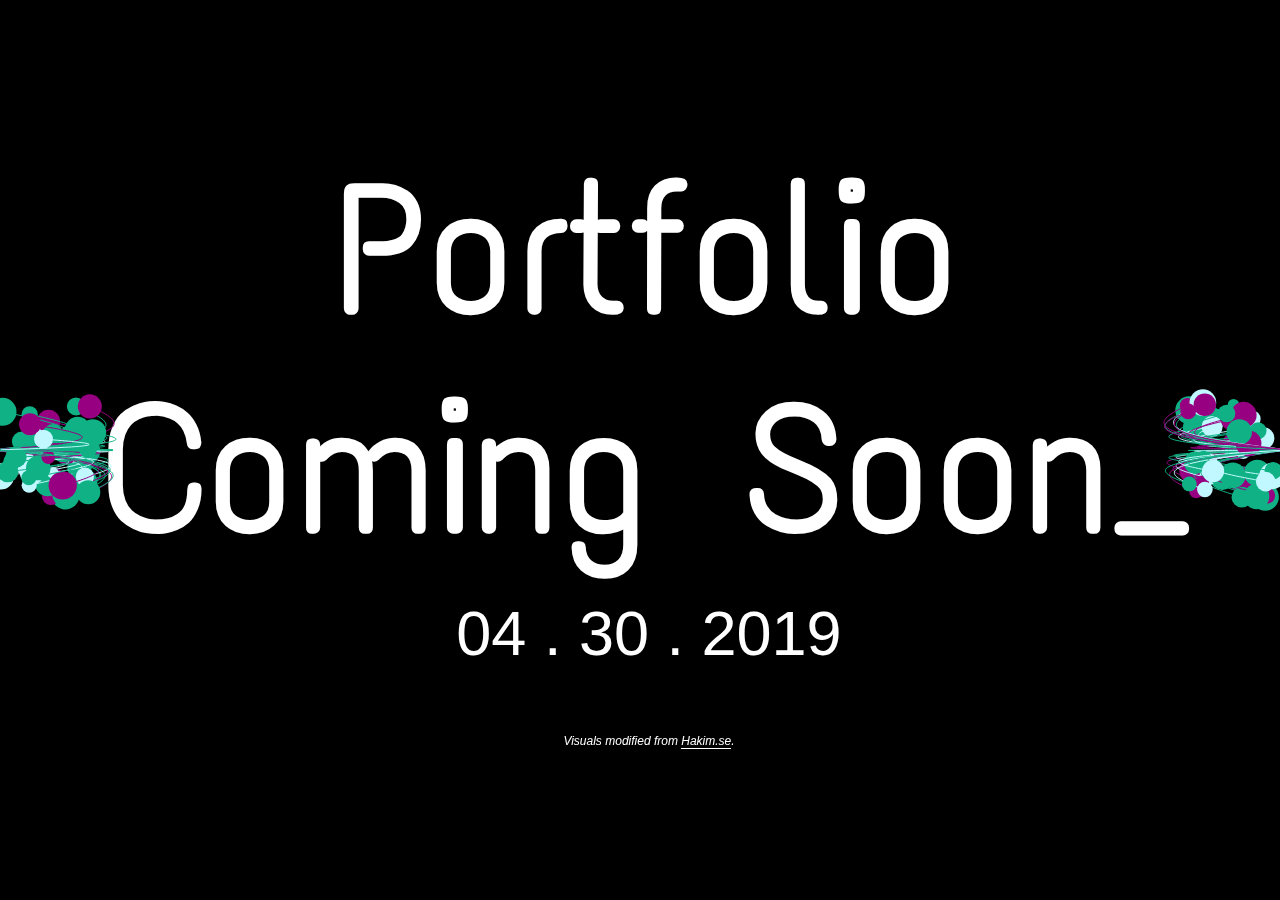
<file: coming-soon-page/index.html>
<!DOCTYPE html>
<html lang="en" >

<head>
  <meta charset="UTF-8">
  <title>Coming Soon page</title>
  <meta name="viewport" content="width=device-width, initial-scale=1">
  
  
      <link rel="stylesheet" href="css/style.css">

  
</head>

<body>

  <canvas id="background"></canvas>
<div class="background">
  <h1>Portfolio<br>Coming Soon_</h1>
  <p>04 . 30 . 2019</p>
  <p><cite>Visuals modified from <a href="http://hakim.se/experiments/html5/particles/02/">Hakim.se</a>.</cite></p>
</div>
  
  

    <script  src="js/index.js"></script>




</body>

</html>
</file>
<file: coming-soon-page/css/style.css>
body {
  padding: 0;
  margin: 0;
}

canvas {
  position: absolute;
  z-index: 0;
}

.background {
  background-color: #000;
  display: flex;
  z-index: 3;
  height: 100vh;
  flex-direction: column;
  align-content: center;
  justify-content: center;
  font-family: "Text Me One", sans-serif;
}

h1, p {
  display: block;
  width: 100%;
  text-align: center;
  padding: 0;
  margin: 1vmin;
}

h1 {
  color: #ffffff;
  font-size: 20vmin;
}

p {
  color: #ffffff;
  font-size: 7vmin;
  font-family: Helvetica, Arial, sans-serif;
}

cite {
  font-size: 12px;
  position: relative;
  z-index: 10;
}

a {
  color: #ffffff;
  text-decoration: none;
  border-bottom: 1px solid #ffffff;
}

@font-face {
  font-family: 'Text Me One';
  font-style: normal;
  font-weight: 300;
  src: local("Text Me One"), url([data-uri]) format("woff"), url("../font/TextMeOne-Regular.woff") format("woff");
}
@font-face {
  font-family: 'Roboto';
  font-style: normal;
  font-weight: 300;
  src: local("Roboto Light"), url([data-uri]) format("woff"), url("../font/Roboto-Light.woff") format("woff");
}
</file>
